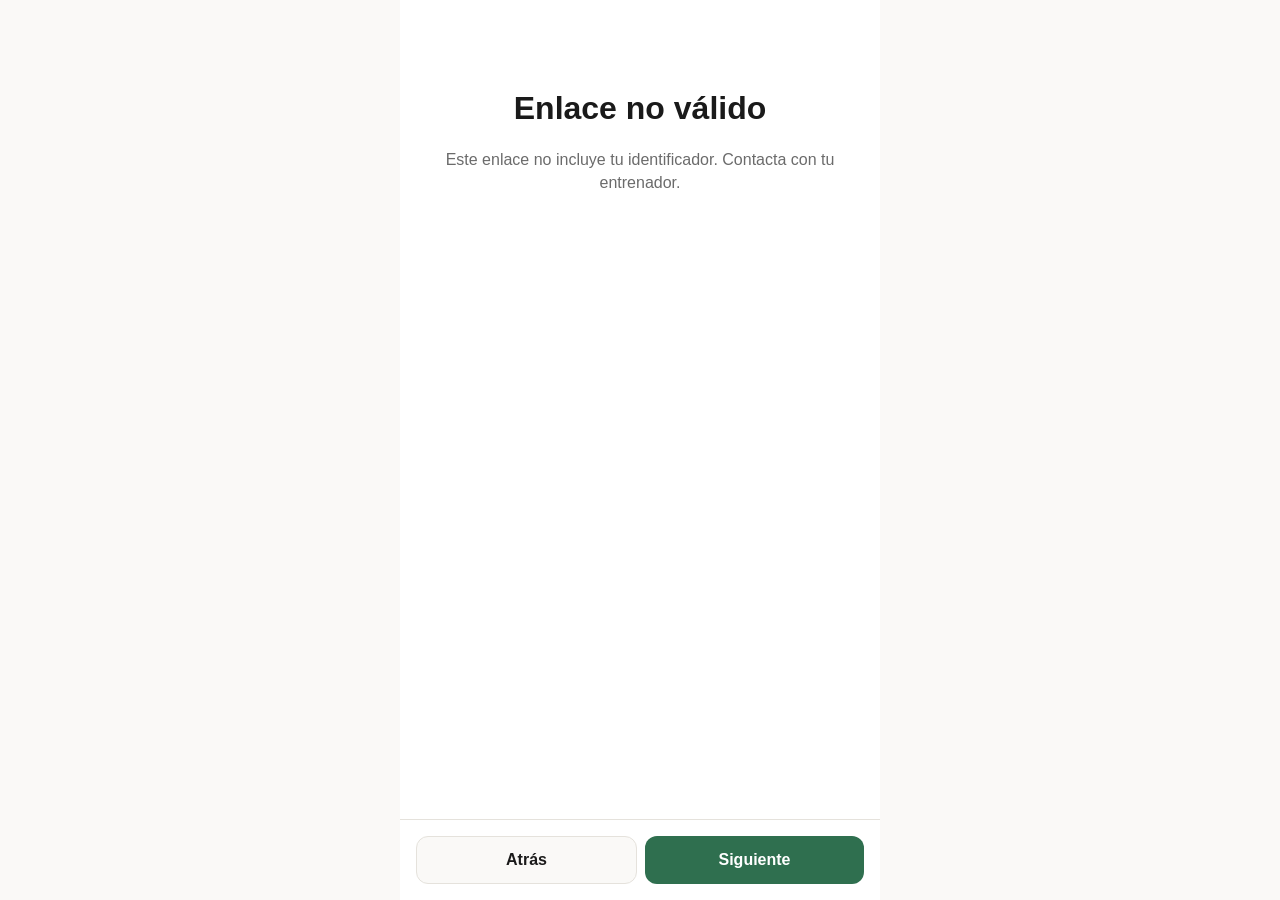
<file: index.html>
<!doctype html>
<html lang="es">
<head>
  <meta charset="utf-8">
  <meta name="viewport" content="width=device-width, initial-scale=1, maximum-scale=1">
  <title>Revisión Quincenal</title>
  <link rel="stylesheet" href="css/styles.css">
</head>
<body>
  <div class="app">
    <header class="app__header" id="cabecera" hidden>
      <div class="progreso">
        <div class="progreso__barra" id="barra-progreso"></div>
      </div>
      <p class="progreso__texto" id="texto-progreso"></p>
    </header>
    <main class="app__contenido" id="contenido"></main>
    <footer class="app__nav" id="navegacion" hidden>
      <button type="button" class="btn btn--secundario" id="btn-atras">Atrás</button>
      <button type="button" class="btn btn--primario" id="btn-siguiente">Siguiente</button>
    </footer>
  </div>

  <script src="js/questions.js"></script>
  <script src="js/validation.js"></script>
  <script src="js/api.js"></script>
  <script src="js/imageCompressor.js"></script>
  <script src="js/app.js"></script>
</body>
</html>
</file>
<file: css/styles.css>
/* css/styles.css */
:root {
  --color-bg: #faf9f7;
  --color-surface: #ffffff;
  --color-text: #1a1a1a;
  --color-text-muted: #6b6b6b;
  --color-accent: #2f6f4f;
  --color-accent-contrast: #ffffff;
  --color-border: #e5e2dc;
  --color-error: #c0392b;
  --radius-md: 12px;
  --radius-lg: 20px;
  --spacing-sm: 8px;
  --spacing-md: 16px;
  --spacing-lg: 24px;
  --spacing-xl: 40px;
  --max-width: 480px;
  --transicion: 250ms ease;
}

* { box-sizing: border-box; }

body {
  margin: 0;
  background: var(--color-bg);
  color: var(--color-text);
  font-family: -apple-system, BlinkMacSystemFont, 'Segoe UI', Roboto, sans-serif;
  font-size: 16px;
  line-height: 1.45;
}

.app {
  max-width: var(--max-width);
  margin: 0 auto;
  min-height: 100vh;
  display: flex;
  flex-direction: column;
  background: var(--color-surface);
}

.app__header {
  position: sticky;
  top: 0;
  background: var(--color-surface);
  padding: var(--spacing-md);
  border-bottom: 1px solid var(--color-border);
  z-index: 5;
}

.progreso {
  height: 6px;
  background: var(--color-border);
  border-radius: 999px;
  overflow: hidden;
}

.progreso__barra {
  height: 100%;
  width: 0%;
  background: var(--color-accent);
  border-radius: 999px;
  transition: width var(--transicion);
}

.progreso__texto {
  margin: var(--spacing-sm) 0 0;
  font-size: 13px;
  color: var(--color-text-muted);
}

.app__contenido {
  flex: 1;
  padding: var(--spacing-lg) var(--spacing-md);
  animation: aparecer var(--transicion);
}

@keyframes aparecer {
  from { opacity: 0; transform: translateY(8px); }
  to { opacity: 1; transform: translateY(0); }
}

.app__nav {
  position: sticky;
  bottom: 0;
  display: flex;
  gap: var(--spacing-sm);
  padding: var(--spacing-md);
  background: var(--color-surface);
  border-top: 1px solid var(--color-border);
}

.btn {
  flex: 1;
  padding: 14px var(--spacing-md);
  border-radius: var(--radius-md);
  border: none;
  font-size: 16px;
  font-weight: 600;
  cursor: pointer;
  transition: transform 120ms ease, opacity 120ms ease;
}

.btn:active { transform: scale(0.97); }

.btn--primario {
  background: var(--color-accent);
  color: var(--color-accent-contrast);
}

.btn--secundario {
  background: var(--color-bg);
  color: var(--color-text);
  border: 1px solid var(--color-border);
}

.btn:disabled { opacity: 0.5; cursor: not-allowed; }

.campo { margin-bottom: var(--spacing-lg); }

.campo__etiqueta {
  display: block;
  font-weight: 600;
  margin-bottom: var(--spacing-sm);
}

.campo__error {
  color: var(--color-error);
  font-size: 13px;
  margin-top: var(--spacing-sm);
}

.campo input[type="number"],
.campo textarea {
  width: 100%;
  padding: 12px var(--spacing-md);
  border-radius: var(--radius-md);
  border: 1px solid var(--color-border);
  font-size: 16px;
  font-family: inherit;
}

.campo textarea { min-height: 80px; resize: vertical; }

.escala { display: flex; flex-wrap: wrap; gap: var(--spacing-sm); }

.escala__opcion {
  width: 44px;
  height: 44px;
  border-radius: 999px;
  border: 1px solid var(--color-border);
  background: var(--color-surface);
  font-weight: 600;
  cursor: pointer;
  transition: transform 120ms ease, background var(--transicion), color var(--transicion);
}

.escala__opcion.is-seleccionada {
  background: var(--color-accent);
  color: var(--color-accent-contrast);
  border-color: var(--color-accent);
  transform: scale(1.05);
}

.opciones { display: flex; flex-wrap: wrap; gap: var(--spacing-sm); }

.opciones__boton {
  padding: 10px var(--spacing-md);
  border-radius: 999px;
  border: 1px solid var(--color-border);
  background: var(--color-surface);
  font-weight: 600;
  cursor: pointer;
  transition: background var(--transicion), color var(--transicion);
}

.opciones__boton.is-seleccionada {
  background: var(--color-accent);
  color: var(--color-accent-contrast);
  border-color: var(--color-accent);
}

.pantalla-centrada {
  text-align: center;
  padding-top: var(--spacing-xl);
}

.pantalla-centrada h1 { margin-bottom: var(--spacing-sm); }
.pantalla-centrada p { color: var(--color-text-muted); }
</file>
